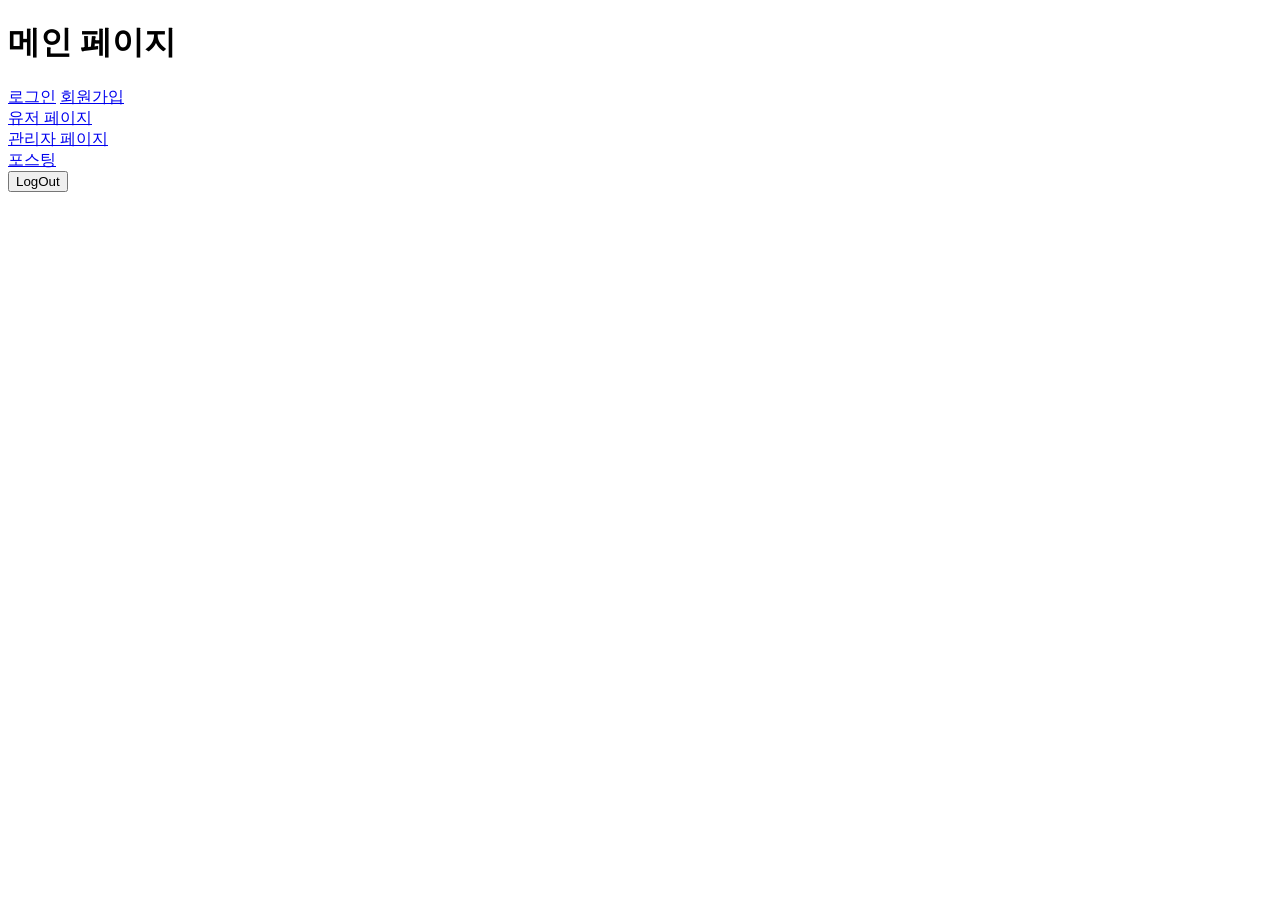
<file: src/main/resources/templates/index.html>
<!DOCTYPE html>
<html lang="ko" xmlns:th="http://www.thymeleaf.org" xmlns:sec="http://www.thymeleaf.org/extras/spring-security">
<head>
    <meta charset="UTF-8">
    <title>Title</title>
    <link rel="stylesheet" th:href="@{/css/bootstrap.css}">
</head>
<body>

    <div class="container">
        <div class="row">
            <h1 class="display-5 text-center">메인 페이지</h1>
        </div>

        <div class="row">
            <a href="/login-form" class="display-5 text-center" sec:authorize="!isAuthenticated()">로그인</a>
            <a href="/register" class="display-5 text-center" sec:authorize="!isAuthenticated()">회원가입</a>
        </div>

        <div class="row">
            <a href="/user-page" class="display-5 text-center" sec:authorize="isAuthenticated()">유저 페이지</a>
        </div>

        <div class="row">
            <a href="/admin-page" class="display-5 text-center" sec:authorize="isAuthenticated()">관리자 페이지</a>
        </div>

        <div class="row">
            <a href="/post/list" class="display-5 text-center" sec:authorize="isAuthenticated()">포스팅</a>
        </div>

        <div class="row" sec:authorize="isAuthenticated()">
            <form method="post" th:action="@{/logout}">
                <button type="submit" class="btn btn-info">LogOut</button>
            </form>
        </div>

    </div>
<script th:src="@{/js/bootstrap.js}"></script>
</body>
</html>
</file>
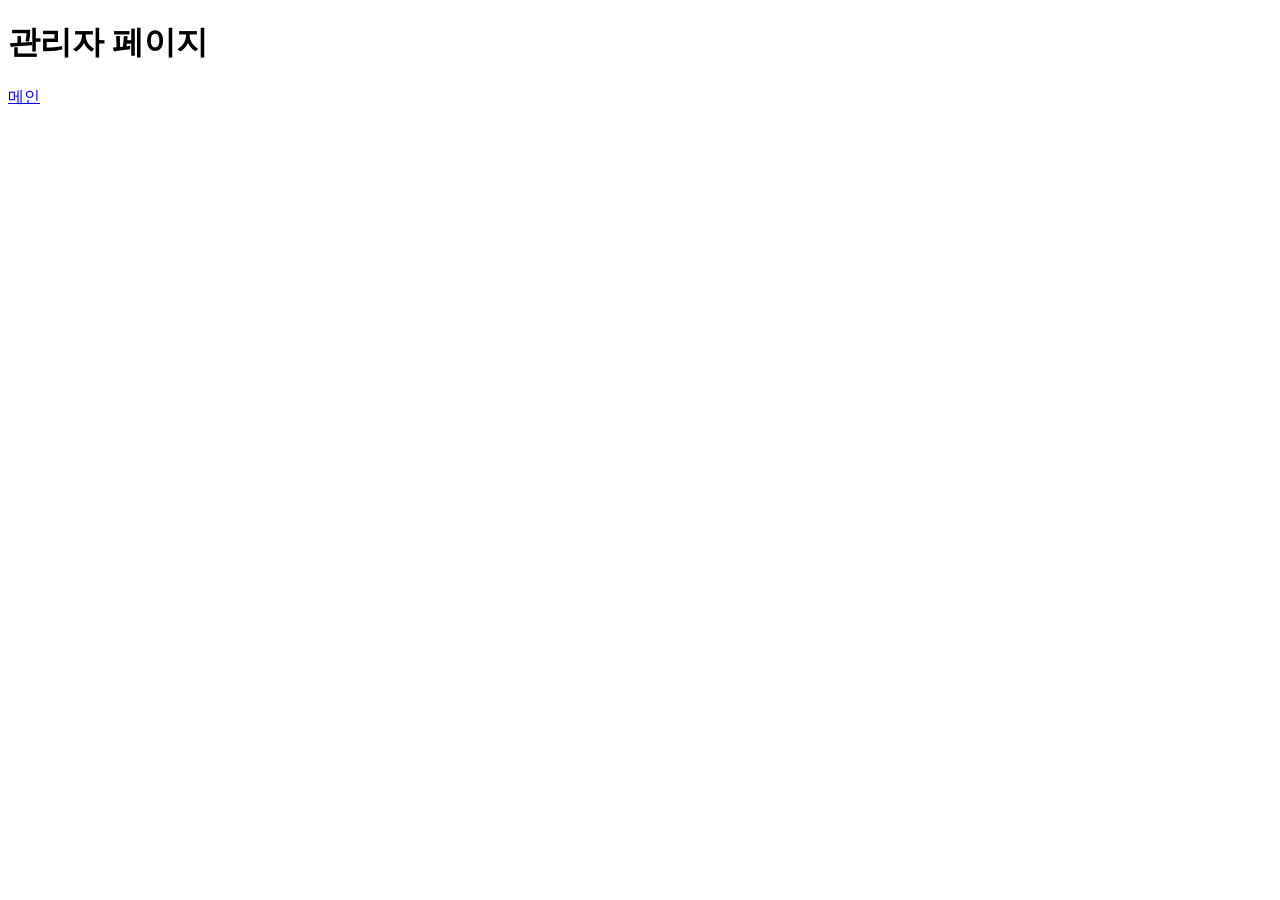
<file: src/main/resources/templates/admin-page.html>
<!DOCTYPE html>
<html lang="ko" xmlns:th="http://www.thymeleaf.org" xmlns:sec="http://www.thymeleaf.org/extras/spring-security">
<head>
    <meta charset="UTF-8">
    <title>Admin Page</title>
    <link rel="stylesheet" th:href="@{/css/bootstrap.css}">
</head>
<body>

    <div class="container">
        <div class="row">
            <h1 class="display-5 text-center text-secondary">관리자 페이지</h1>
        </div>
        <div class="container row">
            <a href="/" class="text-center">메인</a>
        </div>
    </div>
    
<script th:src="@{/js/bootstrap.js}"></script>
</body>
</html>
</file>
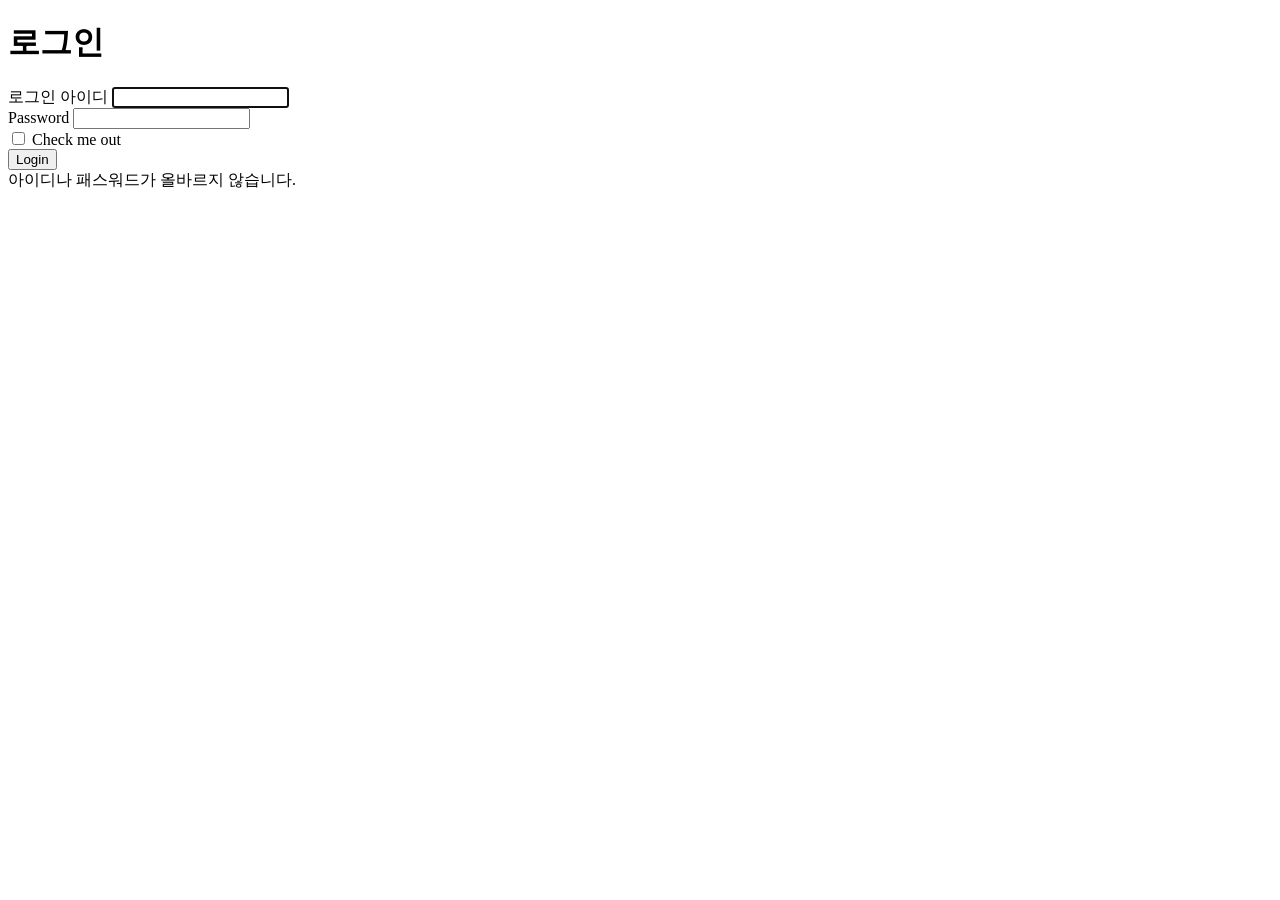
<file: src/main/resources/templates/login-form.html>
<!DOCTYPE html>
<html lang="ko" xmlns:th="http://www.thymeleaf.org" xmlns:sec="http://www.thymeleaf.org/extras/spring-security">

<head>
    <meta charset="UTF-8">
    <title>Login</title>
    <link rel="stylesheet" th:href="@{/css/bootstrap.css}">
</head>

<body>

<!--Navbar Top Header-->
<header class="navbar navbar-dark sticky-top bg-dark flex-md-nowrap p-0 shadow" th:replace="fragments/common-header"></header>
<!--------------------->

    <div class="container-fluid">
        <div class="row">

            <!--Navbar Side-->
            <nav id="sidebarMenu" class="col-md-3 col-lg-2 d-md-block bg-light sidebar collapse" th:replace="fragments/common-side">
            </nav>
            <!-------------->

            <main class="col-md-9 ms-sm-auto col-lg-10 px-md-4">
                <div class="d-flex justify-content-between flex-wrap flex-md-nowrap align-items-center pt-3 pb-2 mb-3 border-bottom">
                    <form method="post" th:action="@{/login}">
                        <h1 class="h3 mb-3 font-weight-normal">로그인</h1>
                        <div class="mb-3">
                            <label for="username" class="form-label">로그인 아이디</label>
                            <input class="form-control" id="username" name="username" required autofocus>
                        </div>
                        <div class="mb-3">
                            <label for="password" class="form-label">Password</label>
                            <input type="password" class="form-control" id="password" name="password" required>
                        </div>
                        <div class="mb-3 form-check">
                            <input type="checkbox" class="form-check-input" id="exampleCheck1">
                            <label class="form-check-label" for="exampleCheck1">Check me out</label>
                        </div>
                        <button type="submit" class="btn btn-primary">Login</button>
                        <div th:if="${loginError}">
                            <span>아이디나 패스워드가 올바르지 않습니다.</span>
                        </div>
                    </form>
                </div>
            </main>
        </div>
    </div>

    <script th:src="@{/js/bootstrap.js}"></script>
</body>

</html>
</file>
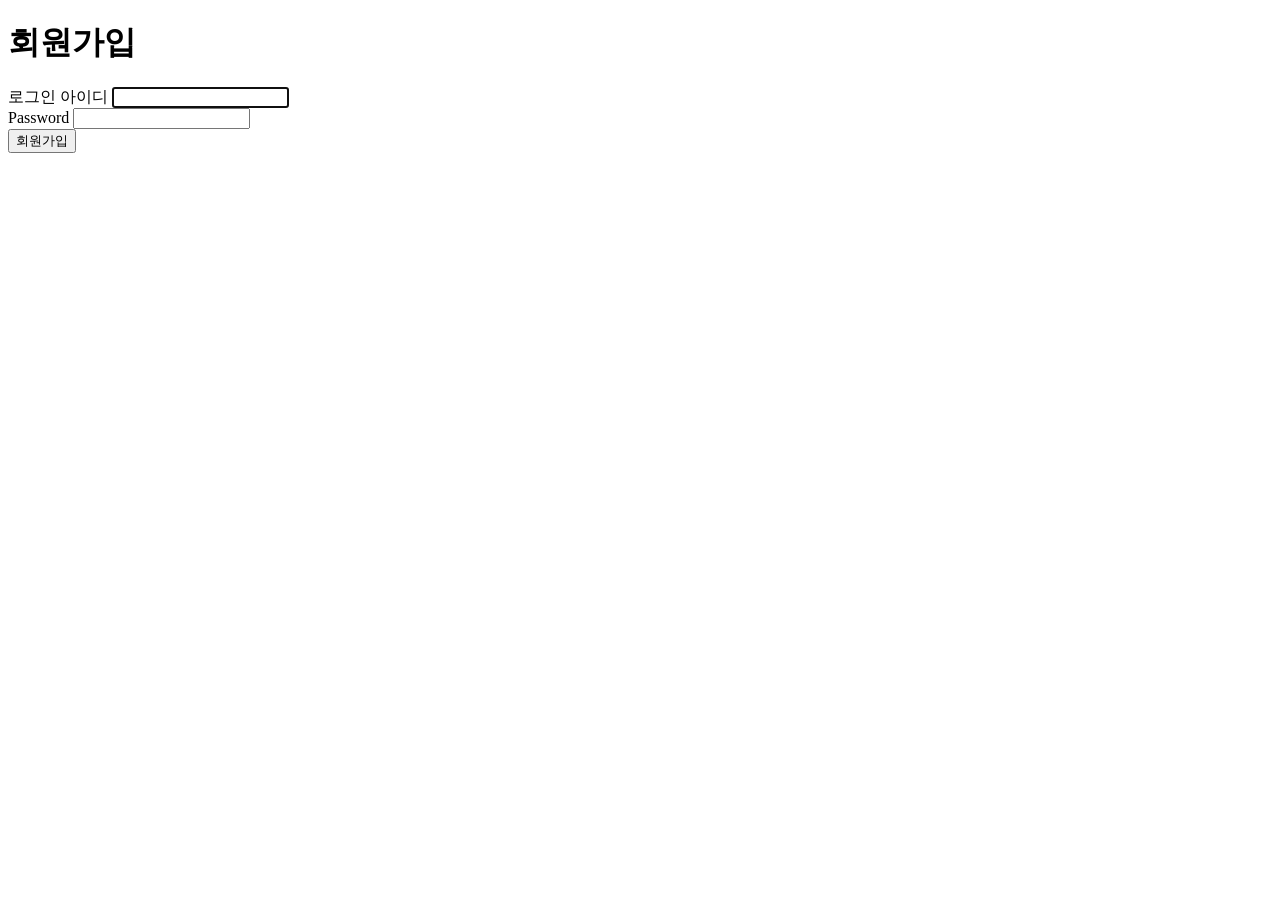
<file: src/main/resources/templates/register.html>
<!DOCTYPE html>
<html lang="ko" xmlns:th="http://www.thymeleaf.org" xmlns:sec="http://www.thymeleaf.org/extras/spring-security">

<head>
    <meta charset="UTF-8">
    <title>Login</title>
    <link rel="stylesheet" th:href="@{/css/bootstrap.css}">
</head>

<body>

    <div class="container ">
        <div class="row">
            <form method="post" th:action="@{/register}">
                <h1 class="h3 mb-3 font-weight-normal">회원가입</h1>
                <div class="mb-3">
                    <label for="username" class="form-label">로그인 아이디</label>
                    <input class="form-control" id="username" name="username" required autofocus>
                </div>
                <div class="mb-3">
                    <label for="password" class="form-label">Password</label>
                    <input type="password" class="form-control" id="password" name="password" required>
                </div>
                <button type="submit" class="btn btn-primary">회원가입</button>
            </form>
        </div>
    </div>

    <script th:src="@{/js/bootstrap.js}"></script>
</body>

</html>
</file>
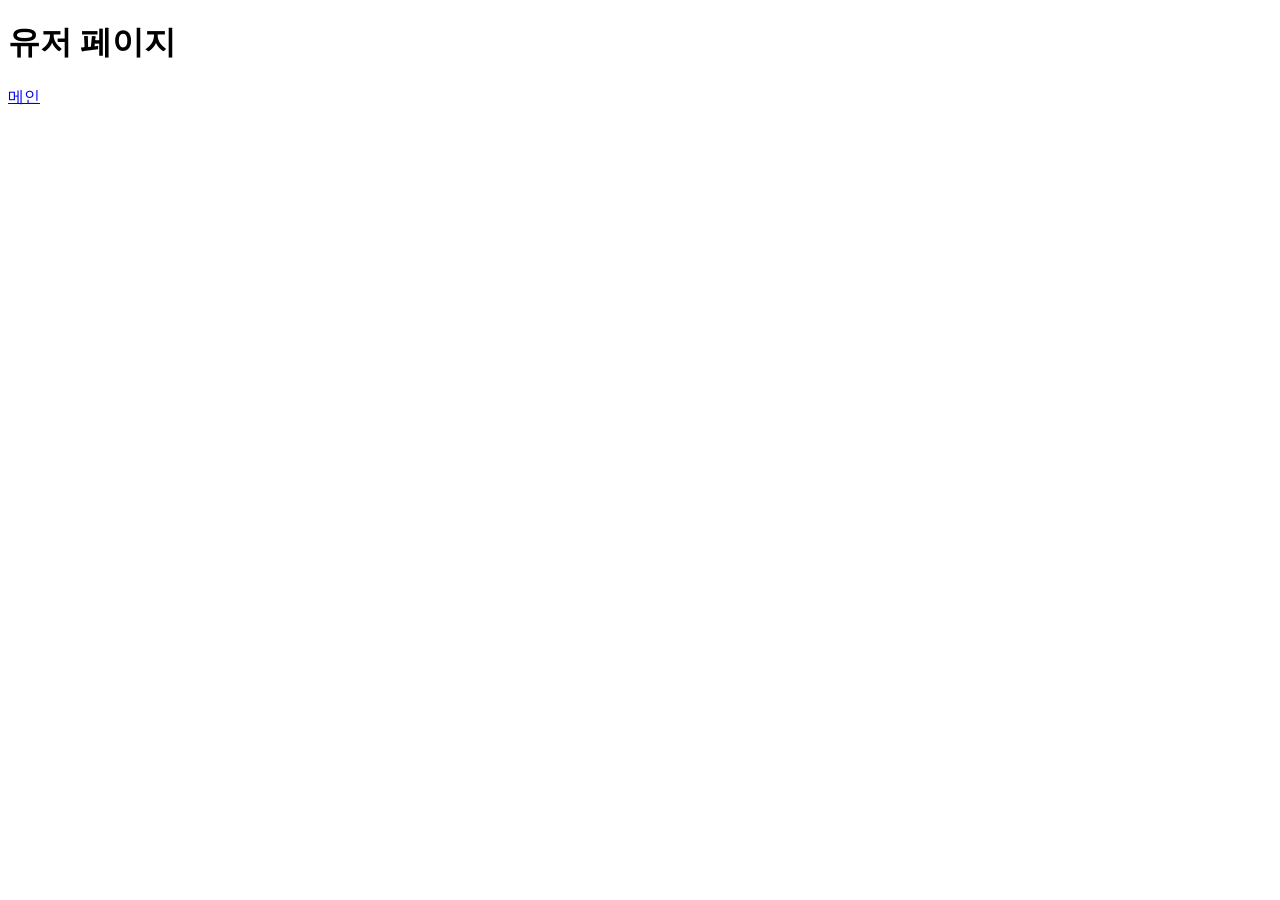
<file: src/main/resources/templates/user-page.html>
<!DOCTYPE html>
<html lang="ko" xmlns:th="http://www.thymeleaf.org" xmlns:sec="http://www.thymeleaf.org/extras/spring-security">
<head>
    <meta charset="UTF-8">
    <title>User Page</title>
    <link rel="stylesheet" th:href="@{/css/bootstrap.css}">
</head>
<body>

    <div class="container">
        <div class="row">
            <h1 class="display-5 text-center text-success">유저 페이지</h1>
        </div>
        <div class="container row">
            <a href="/" class="text-center">메인</a>
        </div>
    </div>
    
<script th:src="@{/js/bootstrap.js}"></script>
</body>
</html>
</file>
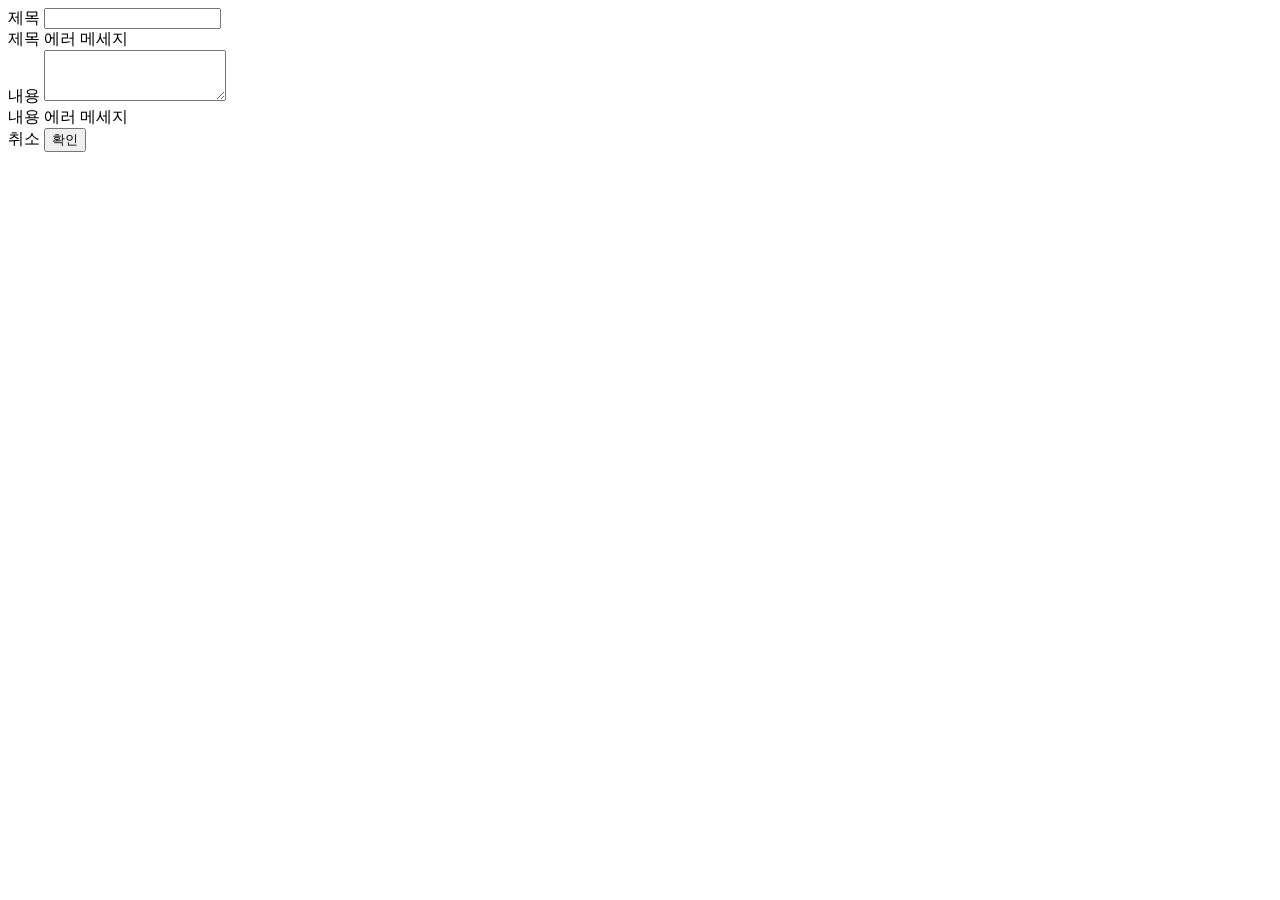
<file: src/main/resources/templates/post/form.html>
<!DOCTYPE html>
<html lang="en" xmlns:th="http://www.thymeleaf.org" xmlns:sec="http://www.thymeleaf.org/extras/spring-security">
<head>
    <meta charset="UTF-8">
    <title>Title</title>
    <link rel="stylesheet" th:href="@{/css/bootstrap.css}">
</head>
<body>

<div class="container">
    <form method="post" th:action="@{/post/form}" th:object="${post}">
        <input type="hidden" th:field="*{id}">
        <div class="mb-3">
            <label for="title" class="form-label">제목</label>
            <input type="text" class="form-control" id="title" th:field="*{title}"
             th:classappend="${#fields.hasErrors('title')}? 'is-invalid'">
            <div class="invalid-feedback" th:if="${#fields.hasErrors('title')}" th:errors="*{title}">
                제목 에러 메세지
            </div>
        </div>
        <div class="mb-3">
            <label for="content" class="form-label">내용</label>
            <textarea class="form-control" id="content" rows="3" th:field="*{content}"
             th:classappend="${#fields.hasErrors('content')}? 'is-invalid'"></textarea>
        </div>
        <div class="invalid-feedback" th:if="${#fields.hasErrors('content')}" th:errors="*{content}">
            내용 에러 메세지
        </div>
        <div class="text-end">
            <a type="button" class="btn btn-outline-primary" th:href="@{/post/list}">취소</a>
<!--            <button type="button" class="btn btn-outline-primary" sec:authorize="hasRole('ROLE_ADMIN')"-->
<!--                    th:onclick="|deleteBoard(*{id})|">삭제</button>-->
            <button type="submit" class="btn btn-outline-primary">확인</button>
        </div>
    </form>
</div>



<script th:src="@{/js/bootstrap.js}"></script>
</body>
</html>
</file>
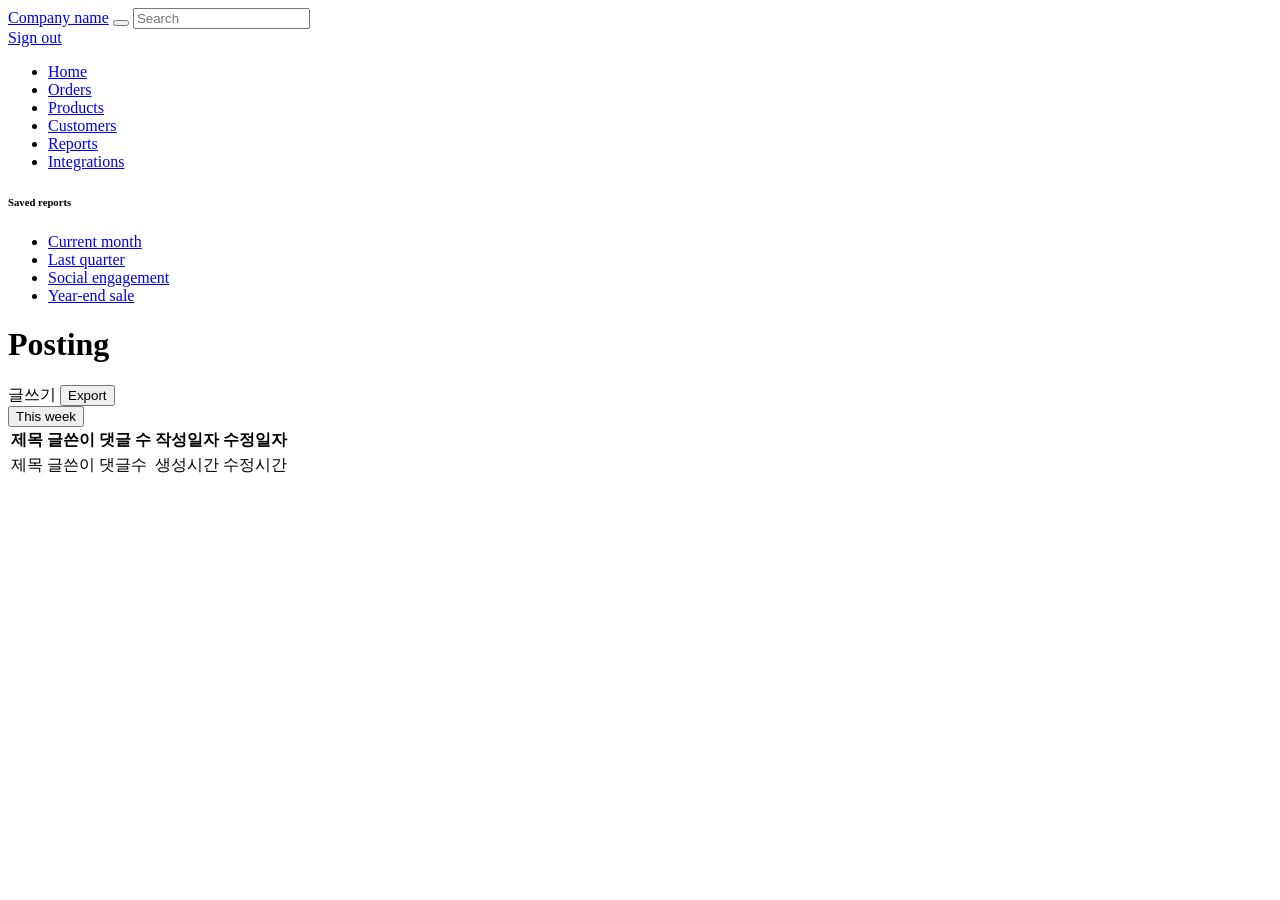
<file: src/main/resources/templates/post/list.html>
<!DOCTYPE html>
<html lang="ko" xmlns:th="http://www.thymeleaf.org" xmlns:sec="http://www.thymeleaf.org/extras/spring-security">
<head>
    <meta charset="UTF-8">
    <title>Post</title>
    <link rel="stylesheet" th:href="@{/css/bootstrap.css}">
    <link rel="stylesheet" th:href="@{/css/post.css}">
</head>
<body>

<header class="navbar navbar-dark sticky-top bg-dark flex-md-nowrap p-0 shadow">
    <a class="navbar-brand col-md-3 col-lg-2 me-0 px-3 fs-6" href="#">Company name</a>
    <button class="navbar-toggler position-absolute d-md-none collapsed" type="button" data-bs-toggle="collapse" data-bs-target="#sidebarMenu" aria-controls="sidebarMenu" aria-expanded="false" aria-label="Toggle navigation">
        <span class="navbar-toggler-icon"></span>
    </button>
    <input class="form-control form-control-dark w-100 rounded-0 border-0" type="text" placeholder="Search" aria-label="Search">
    <div class="navbar-nav">
        <div class="nav-item text-nowrap">
            <a class="nav-link px-3" href="#">Sign out</a>
        </div>
    </div>
</header>

<div class="container-fluid">
    <div class="row">
        <nav id="sidebarMenu" class="col-md-3 col-lg-2 d-md-block bg-light sidebar collapse">
            <div class="position-sticky pt-3 sidebar-sticky">
                <ul class="nav flex-column">
                    <li class="nav-item">
                        <a class="nav-link active" aria-current="page" href="/index">
                            <span data-feather="home" class="align-text-bottom"></span>
                            Home
                        </a>
                    </li>
                    <li class="nav-item">
                        <a class="nav-link" href="#">
                            <span data-feather="file" class="align-text-bottom"></span>
                            Orders
                        </a>
                    </li>
                    <li class="nav-item">
                        <a class="nav-link" href="#">
                            <span data-feather="shopping-cart" class="align-text-bottom"></span>
                            Products
                        </a>
                    </li>
                    <li class="nav-item">
                        <a class="nav-link" href="#">
                            <span data-feather="users" class="align-text-bottom"></span>
                            Customers
                        </a>
                    </li>
                    <li class="nav-item">
                        <a class="nav-link" href="#">
                            <span data-feather="bar-chart-2" class="align-text-bottom"></span>
                            Reports
                        </a>
                    </li>
                    <li class="nav-item">
                        <a class="nav-link" href="#">
                            <span data-feather="layers" class="align-text-bottom"></span>
                            Integrations
                        </a>
                    </li>
                </ul>

                <h6 class="sidebar-heading d-flex justify-content-between align-items-center px-3 mt-4 mb-1 text-muted text-uppercase">
                    <span>Saved reports</span>
                    <a class="link-secondary" href="#" aria-label="Add a new report">
                        <span data-feather="plus-circle" class="align-text-bottom"></span>
                    </a>
                </h6>
                <ul class="nav flex-column mb-2">
                    <li class="nav-item">
                        <a class="nav-link" href="#">
                            <span data-feather="file-text" class="align-text-bottom"></span>
                            Current month
                        </a>
                    </li>
                    <li class="nav-item">
                        <a class="nav-link" href="#">
                            <span data-feather="file-text" class="align-text-bottom"></span>
                            Last quarter
                        </a>
                    </li>
                    <li class="nav-item">
                        <a class="nav-link" href="#">
                            <span data-feather="file-text" class="align-text-bottom"></span>
                            Social engagement
                        </a>
                    </li>
                    <li class="nav-item">
                        <a class="nav-link" href="#">
                            <span data-feather="file-text" class="align-text-bottom"></span>
                            Year-end sale
                        </a>
                    </li>
                </ul>
            </div>
        </nav>

        <main class="col-md-9 ms-sm-auto col-lg-10 px-md-4">
            <div class="d-flex justify-content-between flex-wrap flex-md-nowrap align-items-center pt-3 pb-2 mb-3 border-bottom">
                <h1 class="h2">Posting</h1>
                <div class="btn-toolbar mb-2 mb-md-0">
                    <div class="btn-group me-2">
                        <a type="button" class="btn btn-sm btn-outline-secondary" th:href="@{/post/form}">글쓰기</a>
                        <button type="button" class="btn btn-sm btn-outline-secondary">Export</button>
                    </div>
                    <button type="button" class="btn btn-sm btn-outline-secondary dropdown-toggle">
                        <span data-feather="calendar" class="align-text-bottom"></span>
                        This week
                    </button>
                </div>
            </div>

            <div class="table-responsive">
                <table class="table table-striped table-sm">
                    <thead>
                    <tr>
                        <th scope="col">제목</th>
                        <th scope="col">글쓴이</th>
                        <th scope="col">댓글 수</th>
                        <th scope="col">작성일자</th>
                        <th scope="col">수정일자</th>
                    </tr>
                    </thead>
                    <tbody>
                    <tr th:each="post : ${posts}">
                        <td><a th:text="${post.title}" th:href="@{/post/read(id=${post.id})}">제목</a></td>
                        <td th:text="${post.user.username}">글쓴이</td>
                        <td th:text="0">댓글수</td>
                        <td th:text="${post.createdAt}">생성시간</td>
                        <td th:text="${post.updatedAt}">수정시간</td>
                    </tr>
                    </tbody>
                </table>
            </div>
        </main>
    </div>
</div>



<script th:src="@{/js/bootstrap.js}"></script>
</body>
</html>
</file>
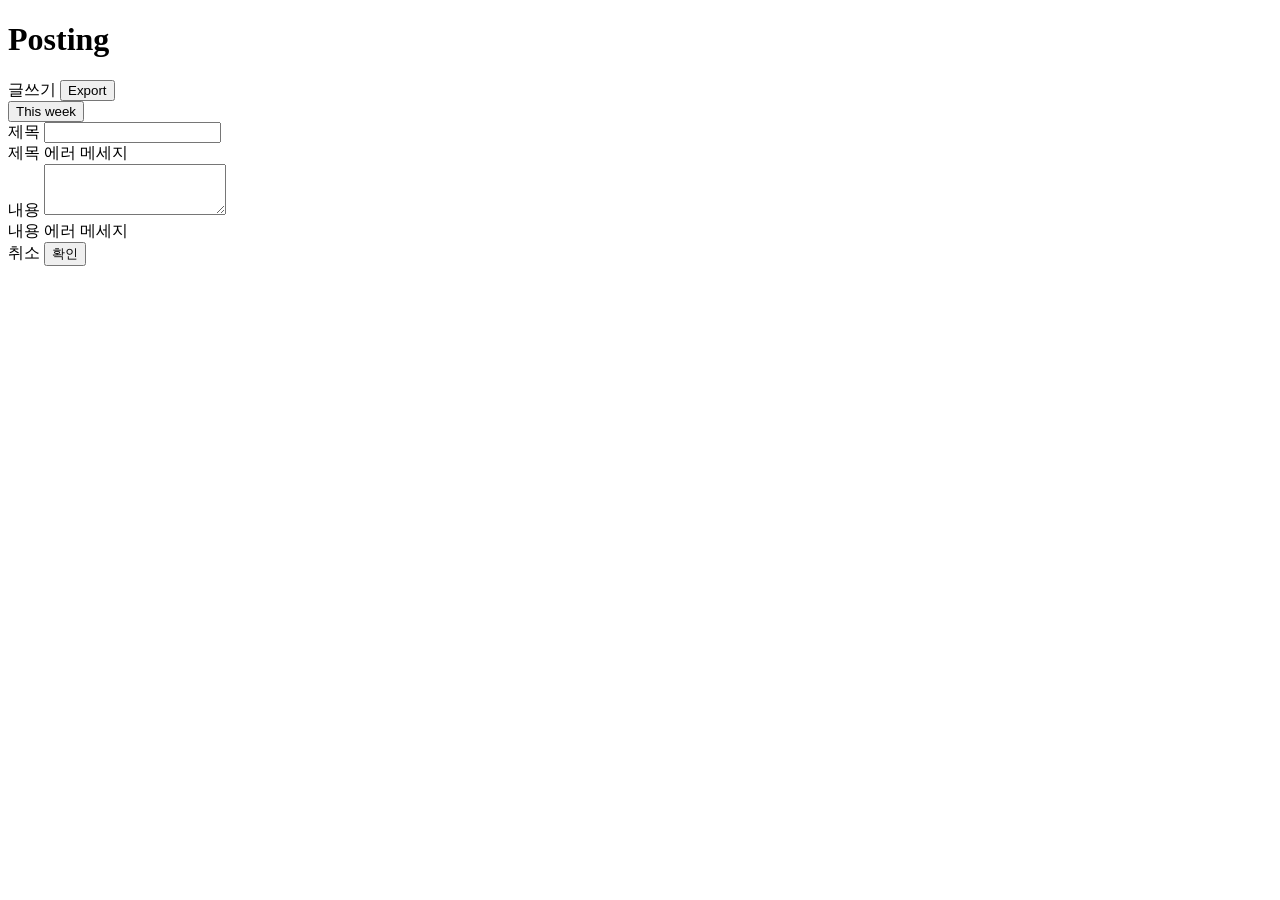
<file: src/main/resources/templates/post/modify.html>
<!DOCTYPE html>
<html lang="en" xmlns:th="http://www.thymeleaf.org" xmlns:sec="http://www.thymeleaf.org/extras/spring-security">
<head>
    <meta charset="UTF-8">
    <title>Title</title>
    <link rel="stylesheet" th:href="@{/css/bootstrap.css}">
</head>
<body>

<!--Navbar Top Header-->
<header class="navbar navbar-dark sticky-top bg-dark flex-md-nowrap p-0 shadow" th:replace="fragments/common-header"></header>
<!--------------------->

<div class="container-fluid">
    <div class="row">

        <!--Navbar Side-->
        <nav id="sidebarMenu" class="col-md-3 col-lg-2 d-md-block bg-light sidebar collapse" th:replace="fragments/common-side">
        </nav>
        <!-------------->

        <main class="col-md-9 ms-sm-auto col-lg-10 px-md-4">
            <div class="d-flex justify-content-between flex-wrap flex-md-nowrap align-items-center pt-3 pb-2 mb-3 border-bottom">
                <h1 class="h2">Posting</h1>
                <div class="btn-toolbar mb-2 mb-md-0">
                    <div class="btn-group me-2">
                        <a type="button" class="btn btn-sm btn-outline-secondary" th:href="@{/post/form}">글쓰기</a>
                        <button type="button" class="btn btn-sm btn-outline-secondary">Export</button>
                    </div>
                    <button type="button" class="btn btn-sm btn-outline-secondary dropdown-toggle">
                        <span data-feather="calendar" class="align-text-bottom"></span>
                        This week
                    </button>
                </div>
            </div>

            <div class="table-responsive">
                <form method="post" th:action="@{/post/modify(id=${post.id})}" th:object="${post}">
                    <input type="hidden" th:name="postId" th:value="${post.id}">
                    <div class="mb-3">
                        <label for="title" class="form-label">제목</label>
                        <input type="text" class="form-control" id="title" th:name="newTitle" th:value="${post.title}"
                               th:classappend="${#fields.hasErrors('title')}? 'is-invalid'">
                        <div class="invalid-feedback" th:if="${#fields.hasErrors('title')}" th:errors="*{title}">
                            제목 에러 메세지
                        </div>
                    </div>
                    <div class="mb-3">
                        <label for="content" class="form-label">내용</label>
                        <textarea class="form-control" id="content" rows="3" th:name="newContent" th:text="${post.content}"
                                  th:classappend="${#fields.hasErrors('content')}? 'is-invalid'"></textarea>
                    </div>
                    <div class="invalid-feedback" th:if="${#fields.hasErrors('content')}" th:errors="*{content}">
                        내용 에러 메세지
                    </div>
                    <div class="text-end">
                        <a type="button" class="btn btn-outline-primary" th:href="@{/post/list}">취소</a>
                        <button type="submit" class="btn btn-outline-primary">확인</button>
                    </div>
                </form>
            </div>
        </main>



    </div>
</div>



<script th:src="@{/js/bootstrap.js}"></script>
</body>
</html>
</file>
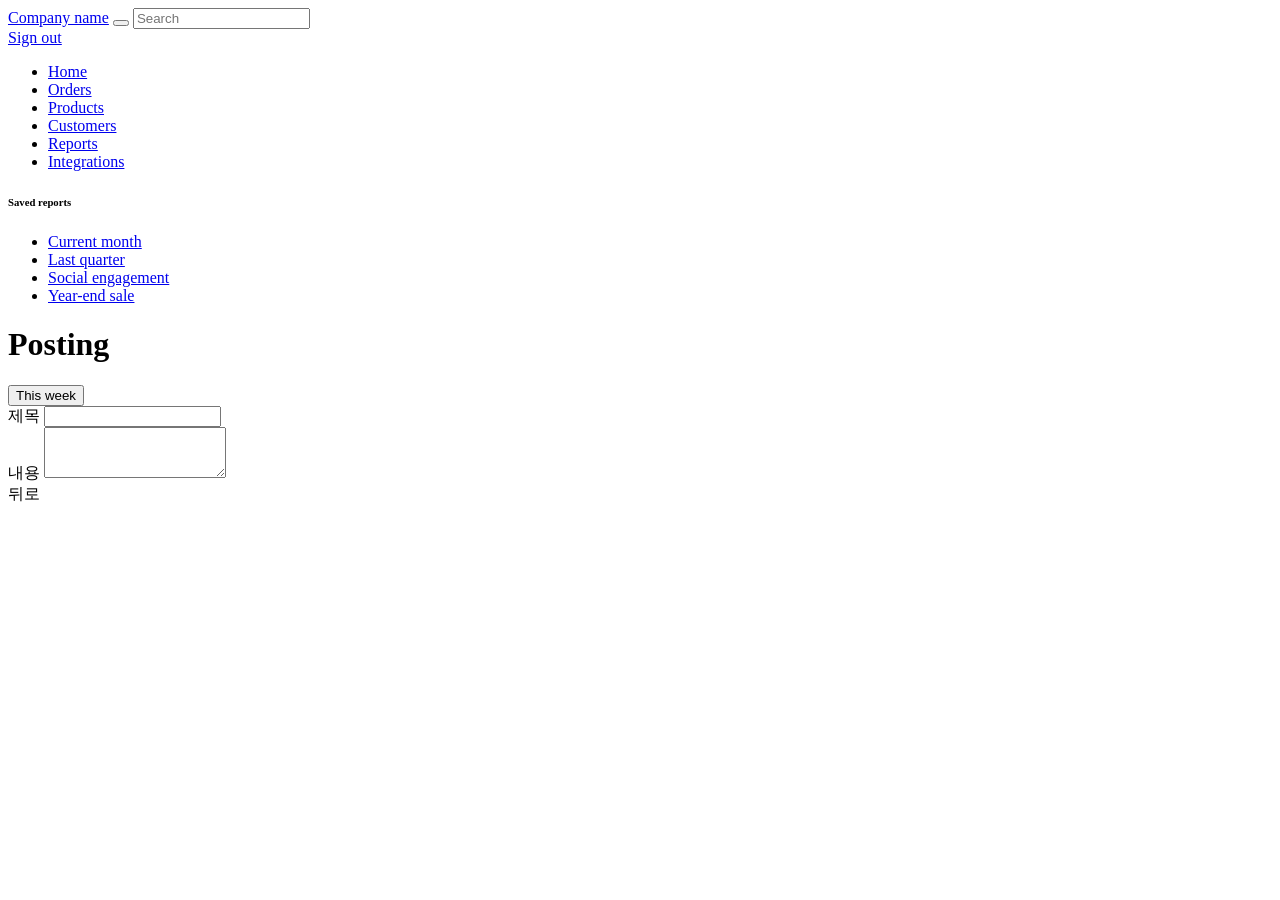
<file: src/main/resources/templates/post/read.html>
<!DOCTYPE html>
<html lang="ko" xmlns:th="http://www.thymeleaf.org" xmlns:sec="http://www.thymeleaf.org/extras/spring-security">
<head>
    <meta charset="UTF-8">
    <title>Post</title>
    <link rel="stylesheet" th:href="@{/css/bootstrap.css}">
    <link rel="stylesheet" th:href="@{/css/post.css}">
</head>
<body>

<header class="navbar navbar-dark sticky-top bg-dark flex-md-nowrap p-0 shadow">
    <a class="navbar-brand col-md-3 col-lg-2 me-0 px-3 fs-6" href="#">Company name</a>
    <button class="navbar-toggler position-absolute d-md-none collapsed" type="button" data-bs-toggle="collapse" data-bs-target="#sidebarMenu" aria-controls="sidebarMenu" aria-expanded="false" aria-label="Toggle navigation">
        <span class="navbar-toggler-icon"></span>
    </button>
    <input class="form-control form-control-dark w-100 rounded-0 border-0" type="text" placeholder="Search" aria-label="Search">
    <div class="navbar-nav">
        <div class="nav-item text-nowrap">
            <a class="nav-link px-3" href="#">Sign out</a>
        </div>
    </div>
</header>

<div class="container-fluid">
    <div class="row">
        <nav id="sidebarMenu" class="col-md-3 col-lg-2 d-md-block bg-light sidebar collapse">
            <div class="position-sticky pt-3 sidebar-sticky">
                <ul class="nav flex-column">
                    <li class="nav-item">
                        <a class="nav-link active" aria-current="page" href="/index">
                            <span data-feather="home" class="align-text-bottom"></span>
                            Home
                        </a>
                    </li>
                    <li class="nav-item">
                        <a class="nav-link" href="#">
                            <span data-feather="file" class="align-text-bottom"></span>
                            Orders
                        </a>
                    </li>
                    <li class="nav-item">
                        <a class="nav-link" href="#">
                            <span data-feather="shopping-cart" class="align-text-bottom"></span>
                            Products
                        </a>
                    </li>
                    <li class="nav-item">
                        <a class="nav-link" href="#">
                            <span data-feather="users" class="align-text-bottom"></span>
                            Customers
                        </a>
                    </li>
                    <li class="nav-item">
                        <a class="nav-link" href="#">
                            <span data-feather="bar-chart-2" class="align-text-bottom"></span>
                            Reports
                        </a>
                    </li>
                    <li class="nav-item">
                        <a class="nav-link" href="#">
                            <span data-feather="layers" class="align-text-bottom"></span>
                            Integrations
                        </a>
                    </li>
                </ul>

                <h6 class="sidebar-heading d-flex justify-content-between align-items-center px-3 mt-4 mb-1 text-muted text-uppercase">
                    <span>Saved reports</span>
                    <a class="link-secondary" href="#" aria-label="Add a new report">
                        <span data-feather="plus-circle" class="align-text-bottom"></span>
                    </a>
                </h6>
                <ul class="nav flex-column mb-2">
                    <li class="nav-item">
                        <a class="nav-link" href="#">
                            <span data-feather="file-text" class="align-text-bottom"></span>
                            Current month
                        </a>
                    </li>
                    <li class="nav-item">
                        <a class="nav-link" href="#">
                            <span data-feather="file-text" class="align-text-bottom"></span>
                            Last quarter
                        </a>
                    </li>
                    <li class="nav-item">
                        <a class="nav-link" href="#">
                            <span data-feather="file-text" class="align-text-bottom"></span>
                            Social engagement
                        </a>
                    </li>
                    <li class="nav-item">
                        <a class="nav-link" href="#">
                            <span data-feather="file-text" class="align-text-bottom"></span>
                            Year-end sale
                        </a>
                    </li>
                </ul>
            </div>
        </nav>

        <main class="col-md-9 ms-sm-auto col-lg-10 px-md-4">
            <div class="d-flex justify-content-between flex-wrap flex-md-nowrap align-items-center pt-3 pb-2 mb-3 border-bottom">
                <h1 class="h2">Posting</h1>
                <div class="btn-toolbar mb-2 mb-md-0">
                    <button type="button" class="btn btn-sm btn-outline-secondary dropdown-toggle">
                        <span data-feather="calendar" class="align-text-bottom"></span>
                        This week
                    </button>
                </div>
            </div>

            <div class="table-responsive">
                <form method="get" th:action="@{/post/read}" th:object="${post}">
                    <input type="hidden" th:field="*{id}">
                    <div class="mb-3">
                        <label for="title" class="form-label">제목</label>
                        <input type="text" class="form-control" id="title" th:value="${post.title}" readonly>
                    </div>
                    <div class="mb-3">
                        <label for="content" class="form-label">내용</label>
                        <textarea class="form-control" id="content" rows="3" th:field="*{content}" readonly></textarea>
                    </div>
                    <div class="text-end">
                        <a type="button" class="btn btn-outline-primary" th:href="@{/post/list}">뒤로</a>
                    </div>
                </form>
            </div>
        </main>
    </div>
</div>



<script th:src="@{/js/bootstrap.js}"></script>
</body>
</html>
</file>
